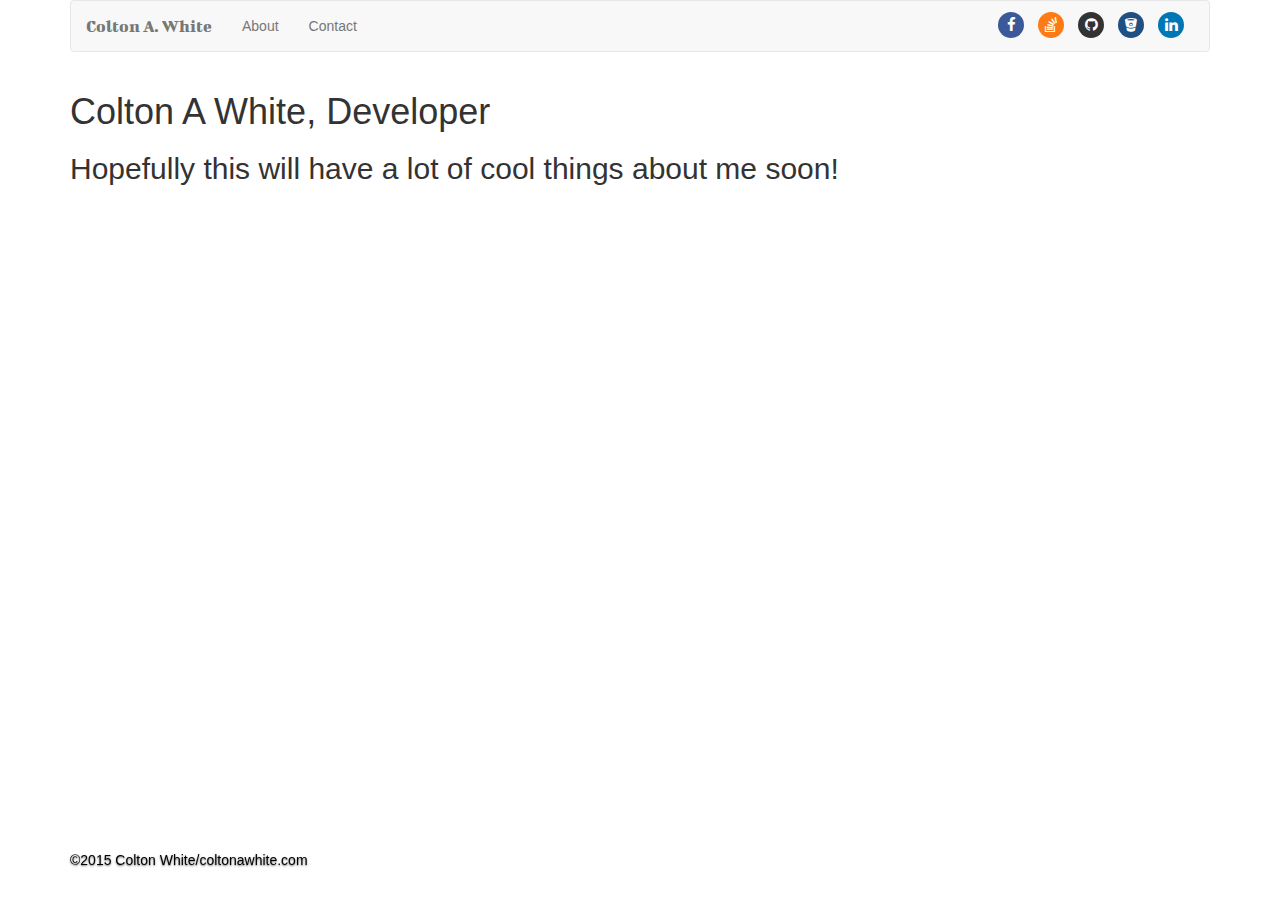
<file: Source/index.html>
<!DOCTYPE html>
<html>
  <head>
    <title>Colton A White | Portfolio</title>
    <meta name="description" content="">
    <meta name="viewport" content="width=device-width, initial-scale=1">
    <link rel="stylesheet" href="css/font-awesome.css">
    <link rel="stylesheet" href="css/bootstrap.min.css">
    <link href='https://fonts.googleapis.com/css?family=Bigshot+One' rel='stylesheet' type='text/css'>
    <link href="http://fonts.googleapis.com/css?family=Pacifico" rel='stylesheet' type='text/css'>
    <link rel="stylesheet" href="css/customstyle.css">
    <link rel="shortcut icon" href="favicon.ico">
    <!--[if lt IE 9]>
        <script src="https://oss.maxcdn.com/html5shiv/3.7.2/html5shiv.min.js"></script>
        <script src="https://oss.maxcdn.com/respond/1.4.2/respond.min.js"></script>
    <![endif]-->
  </head>
  <body>
    <div class="container">
      <nav class="navbar navbar-default">
        <div class="container-fluid">
          <div class="navbar-header">
            <button type="button" class="navbar-toggle collapsed" data-toggle="collapse" data-target="#navbar" aria-expanded="false" aria-controls="navbar">
              <span class="sr-only">Toggle navigation</span>
              <span class="icon-bar"></span>
              <span class="icon-bar"></span>
              <span class="icon-bar"></span>
            </button>
            <a class="navbar-brand" href="#">Colton A. White</a>
          </div>
          <div id="navbar" class="navbar-collapse collapse">
            <ul class="nav navbar-nav">
              <li><a href="#">About</a></li>
              <li><a href="#">Contact</a></li>
            </ul>
            <div class="nav navbar-nav navbar-right social">
              <a href="https://www.facebook.com/coltonawhite" title="" class="facebook"><i class="fa fa-facebook"></i></a>
              <a href="https://stackoverflow.com/cv/coltonawhite" title="" class="stackoverflow"><i class="fa fa-stack-overflow"></i></a>
              <a href="https://github.com/bigbadtrumpet" title="" class="github"><i class="fa fa-github"></i></a>
              <a href="https://bitbucket.org/bigbadtrumpet/" title="" class="bitbucket"><i class="fa fa-bitbucket"></i></a>
              <a href="https://linkedin.com/in/coltonawhite" title="" class="linkedin"><i class="fa fa-linkedin"></i></a>
            </div>
          </div><!--/.nav-collapse -->
        </div><!--/.container-fluid -->
      </nav>
    </div>
    <div class="container">
      <h1>Colton A White, Developer</h1>
      <h2>Hopefully this will have a lot of cool things about me soon!</h2>
    </div>
    <div class="footer">
      <div class="container">
        <p>&copy;2015 Colton White/coltonawhite.com</p>
      </div>
    </div>
    <script src="https://ajax.googleapis.com/ajax/libs/jquery/1.11.3/jquery.min.js"></script>
    <script src="js/bootstrap.min.js"></script>
    <script>
      (function(i,s,o,g,r,a,m){i['GoogleAnalyticsObject']=r;i[r]=i[r]||function(){
      (i[r].q=i[r].q||[]).push(arguments)},i[r].l=1*new Date();a=s.createElement(o),
      m=s.getElementsByTagName(o)[0];a.async=1;a.src=g;m.parentNode.insertBefore(a,m)
      })(window,document,'script','https://www.google-analytics.com/analytics.js','ga');
      ga('create', 'UA-74727122-3', 'auto');
      ga('send', 'pageview');
    </script>
   </body>
</html>
</file>
<file: Source/css/customstyle.css>
.social {
  text-align: right;
  vertical-align: center;
  height: 50px;
}
.social a {
  margin: 11px 10px 0 0;
  color: #fff;
  display: inline-block;
  width: 26px;
  border-radius: 13px;
  line-height: 26px;
  font-size: 15px;
  text-align: center;
  -webkit-transition: all 0.2s ease-out;
  -moz-transition: all 0.2s ease-out;
  transition: all 0.2s ease-out;
  vertical-align: center;
}
.social a i {
  vertical-align: center;
  line-height: 26px;
}
.social .facebook {
  background-color: #3b5998;
}
.social .github {
  background-color: #333333;
}
.social .stackoverflow {
  background-color: #fe7a15;
}
.social .bitbucket {
  background-color: #205081;
}
.social .linkedin {
  background-color: #0077b5;
}
.footer {
  position: relative;
  bottom: 20px;
  right: 0px;
  width: 100%;
  z-index: 4;
  margin-top: 50px;
  color: #000;
  text-shadow: 0 1px 2px rgba(0, 0, 0, 0.6);
}
@media (max-width: 991px) {
  .footer {
    text-align: center;
  }
}
@media (min-width: 992px) {
  .footer {
    position: fixed;
    bottom: 20px;
  }
}
.navbar-brand {
  font-family: 'Bigshot One';
}
</file>
